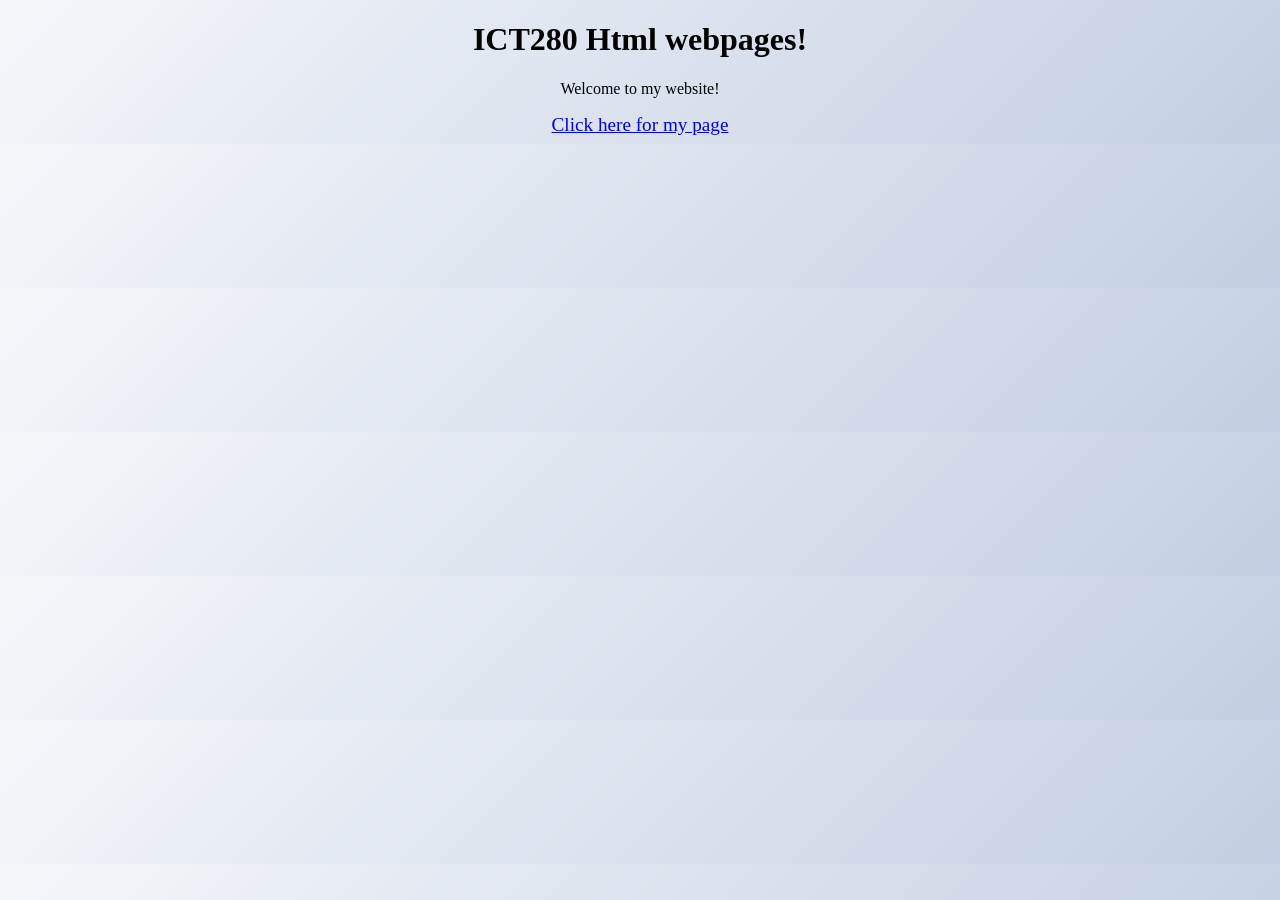
<file: index.html>
<!DOCTYPE html>
<html lang="en">
<head>
    <meta charset="UTF-8">
    <title>Anthonys website</title>
</head>
<body style="background: linear-gradient(135deg, #f5f7fa, #c3cfe2);">

<H1 style="text-align: center;">ICT280 Html webpages!</H1>

<p style="text-align: center;">Welcome to my website!</p>

<center>
<a href="html/project4.html"  style="text-align: center; font-size: larger;" title="Link to hike page">Click here for my page</a>
</center>   





</body>
</html>
</file>
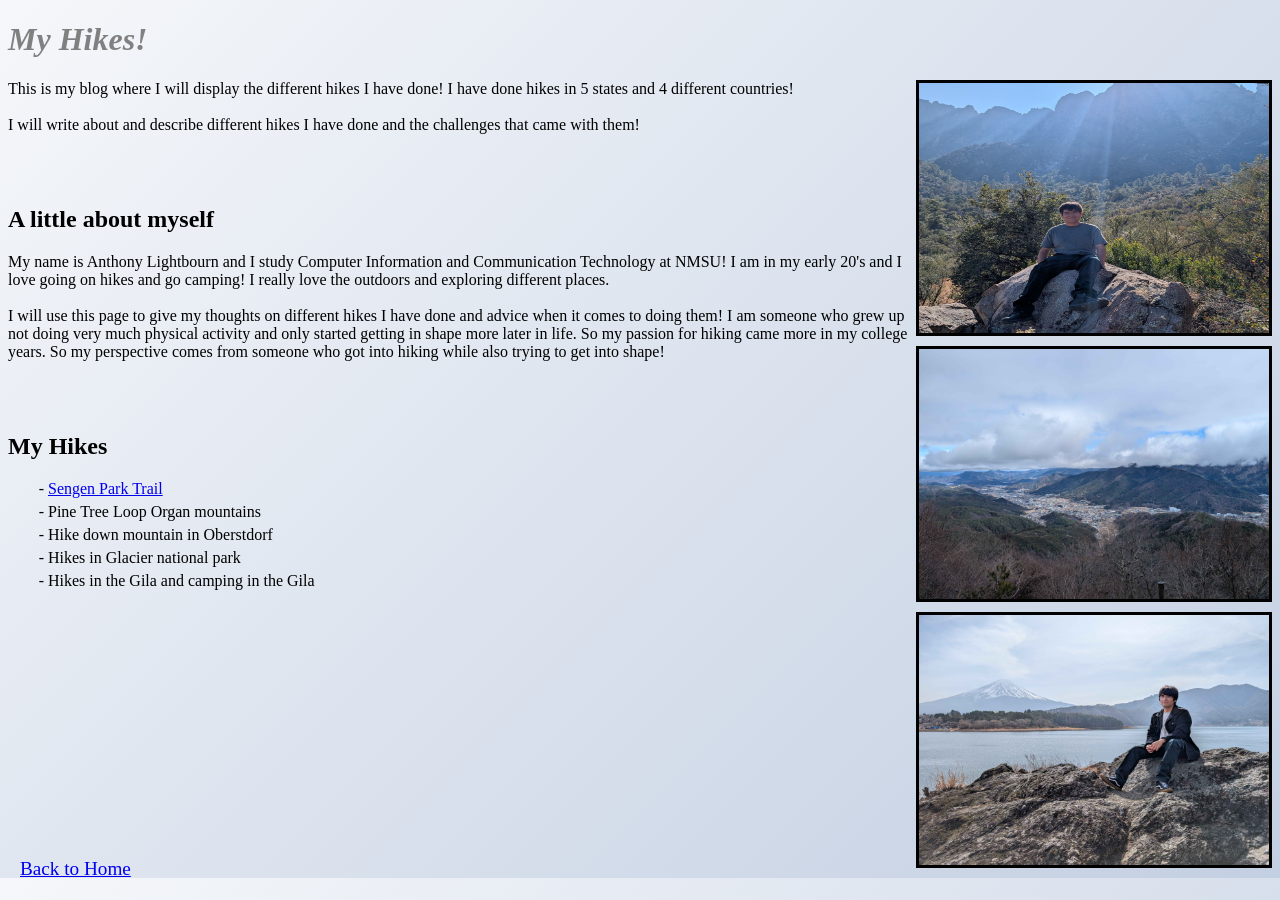
<file: html/project2.html>
<!DOCTYPE html>


<!--  <html lang="en"> -->
<head>
    <meta charset="UTF-8">
    <title>Anthonys Hikes!</title>  
</head>
<body style="background: linear-gradient(135deg, #f5f7fa, #c3cfe2);">
<h1 style="font-style: italic; color: gray;">My Hikes!</h1>
<div style="float: right; text-align: right;">
<img src="../photos/organmount.jpg" style="display: block; margin-bottom: 10px;  border: 3px solid black;" width="350" height="250" alt="Anthony sitting on rock">
<img src="../photos/Japanmount.jpg" style=" display: block; margin-bottom: 10px; border: 3px solid black;" width="350" height="250"  alt="Top of japanese mountain">
<img src="../photos/mtfuji.jpg" style="display: block; margin-bottom: 10px;  border: 3px solid black;" width="350" height="250" alt="Me with mount fuji in the background">
</div>

<p>This is my blog where I will display the different hikes I have done! I have done hikes in 5 states and 4 different countries! <br><br>
I will write about and describe different hikes I have done and the challenges that came with them!</p>

<br><br>
<h2 style="font-weight: bold; color: black;">A little about myself</h2>
<p>My name is Anthony Lightbourn and I study Computer Information and Communication Technology at NMSU! I am in my early 20's and I love going on
    hikes and go camping! I really love the outdoors and exploring different places.     <br> <br>
I will use this page to give my thoughts on different hikes I have done and advice when it comes to doing them! I am someone who grew up not doing very much
physical activity and only started getting in shape more later in life. So my passion for hiking came more in my college years. So my perspective comes from someone who got into hiking while also
trying to get into shape! </p>

<br><br>
<!-- I will be addining links to each of this list contents over time this is just the start-->
<h2 style="font-weight: bold; color: black;">My Hikes</h2>
<ul style="list-style-type: '- ';">
    <li style="margin-bottom: 5px;"><a href="SengenParkTrail.html" title="link to sengen park page"> Sengen Park Trail</a></li>
    <li style="margin-bottom: 5px;">Pine Tree Loop Organ mountains</li>
    <li style="margin-bottom: 5px;">Hike down mountain in Oberstdorf</li>
    <li style="margin-bottom: 5px;">Hikes in Glacier national park</li>
    <li style="margin-bottom: 5px;">Hikes in the Gila and camping in the Gila</li>
</ul>


<p></p>
<a href="../index.html" style="position: fixed; bottom: 20px; left: 20px; font-size: larger;" title="Going back to index">Back to Home</a>
    
</body>



</html>
</file>
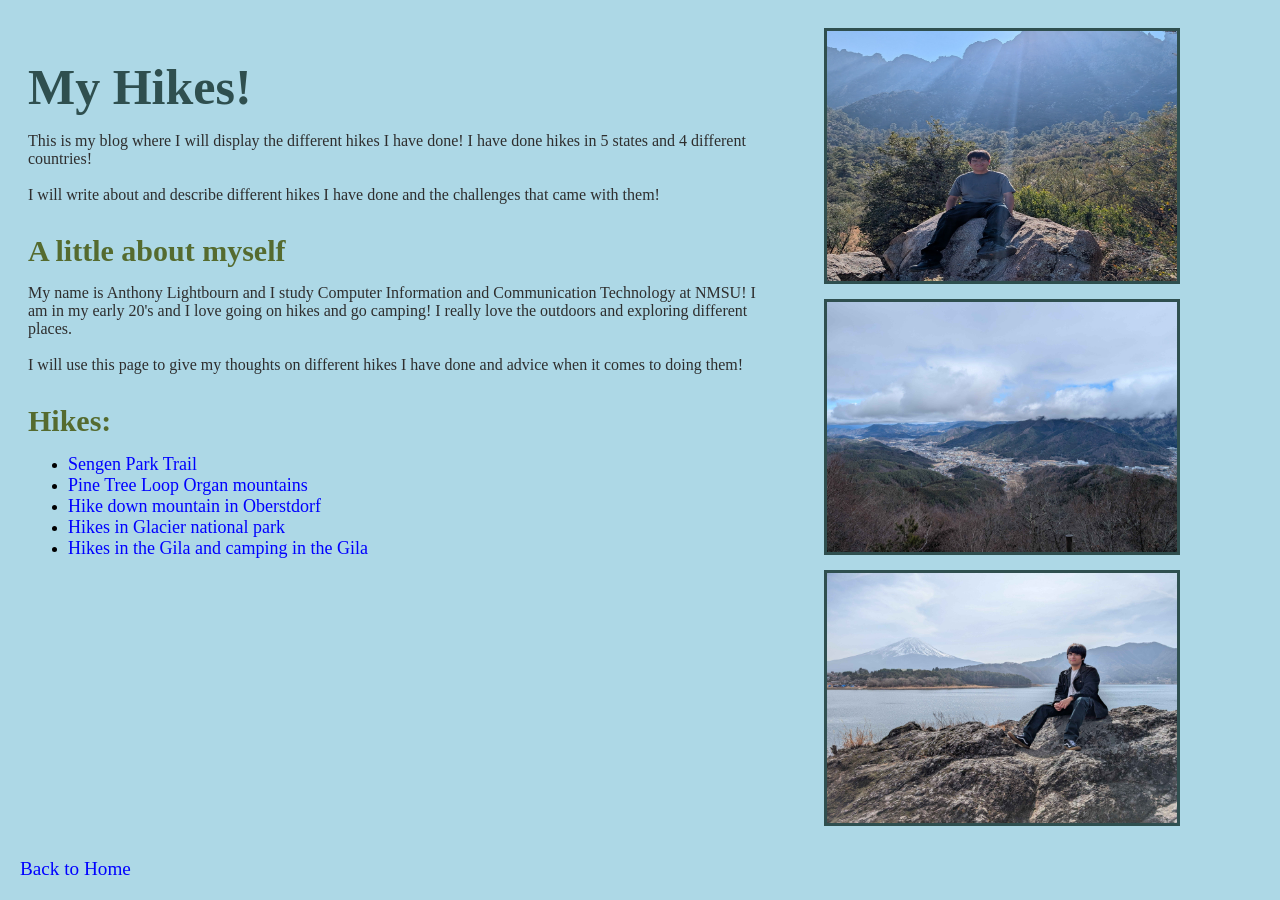
<file: html/project3.html>
<!DOCTYPE html>
<html lang="en">
<head>
    <link rel="stylesheet" href="../css/styles.css">
    <meta charset="UTF-8">
    <title>Anthonys Hikes!</title>  
</head>

<body>

<div class="page-layout">

    <div class="text-section">
        <h1>My Hikes!</h1>

        <p>This is my blog where I will display the different hikes I have done! I have done hikes in 5 states and 4 different countries! <br><br>
        I will write about and describe different hikes I have done and the challenges that came with them!</p>

        <h2>A little about myself</h2>
        <p>My name is Anthony Lightbourn and I study Computer Information and Communication Technology at NMSU! I am in my early 20's and I love going on
        hikes and go camping! I really love the outdoors and exploring different places. <br><br>
        I will use this page to give my thoughts on different hikes I have done and advice when it comes to doing them!</p>

        <h2>Hikes:</h2>
        <ul>
            <li><a href="SengenParkTrail.html"  title="link to sengen park page">Sengen Park Trail</a></li>
            <li><a href="PineTree.html"  title="link to pine tree page">Pine Tree Loop Organ mountains</a></li>
            <li><a href="Oberstdorf.html"  title="link to oberstdorf page">Hike down mountain in Oberstdorf</a></li>
            <li><a href="Glacier.html"  title="link to glacier page">Hikes in Glacier national park</a></li>
            <li><a href="Gila.html"  title="link to gila page">Hikes in the Gila and camping in the Gila</a></li>
        </ul>
    </div>

    <div class="image-section">
        <img src="../photos/organmount.jpg" alt="Anthony sitting on rock">
        <img src="../photos/Japanmount.jpg" alt="Top of japanese mountain">
        <img src="../photos/mtfuji.jpg" alt="Me with mount fuji in the background">
    </div>

</div>

<a href="../index.html" class="back-home">Back to Home</a>

</body>
</html>
</file>
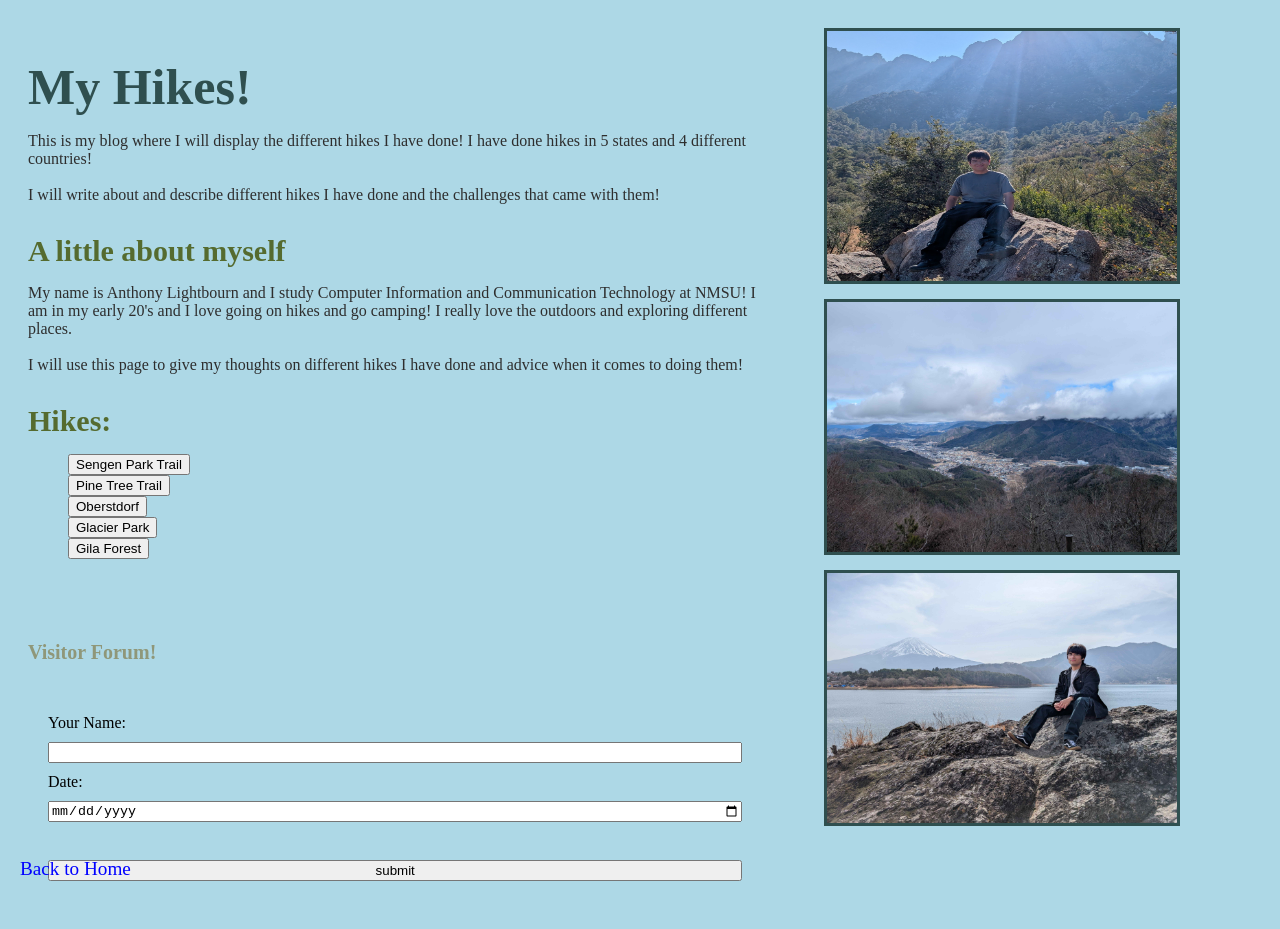
<file: html/project4.html>
<!DOCTYPE html>
<html lang="en">
<head>
    <link rel="stylesheet" href="../css/styles.css">
    <meta charset="UTF-8">
    <meta name="viewport" content="width=device-width, initial-scale=1.0">
    <title>Anthonys Hikes!</title>  
</head>


<body>

<div class="page-layout">

    <div class="text-section">
        <h1>My Hikes!</h1>
        <section aria-label="first paragraph">
        <p>This is my blog where I will display the different hikes I have done! I have done hikes in 5 states and 4 different countries! <br><br>
        I will write about and describe different hikes I have done and the challenges that came with them!</p>
            </section>
        <h2>A little about myself</h2>
        <section aria-label="second about bio">
        <p>My name is Anthony Lightbourn and I study Computer Information and Communication Technology at NMSU! I am in my early 20's and I love going on
        hikes and go camping! I really love the outdoors and exploring different places. <br><br>
        I will use this page to give my thoughts on different hikes I have done and advice when it comes to doing them!</p>
        </section>
        

        
        <h2>Hikes:</h2>
        <section aria-label="list of hikes nav">
        <ol style="list-style-type: none;">
            <li><button id="Segenbut" title="button link to segen park">Sengen Park Trail</button></li>
            <li><button id="PinBut" title="button link to pine trail">Pine Tree Trail</button></li>
            <li><button id="Oberbut" title="button link to oberstdorf">Oberstdorf</button></li>
            <li><button id="Glacierbut" title="button link to Glacier park">Glacier Park</button></li>
            <li><button id="Gilabut" title="button link to Gila">Gila Forest</button></li>
            
        </ol>
       </section>
     <br> <br> 
    

    <h3>Visitor Forum!</h3>
<div id="visitor-container">
    <form id="visitorform">
        <label for="visitorname">Your Name:</label>
        <input type="text" id="visitorname" required>
        
        <label for="dateofvisit">Date:</label>
        <input type="date" id="dateofvisit" required>
        <br>
        <button type="submit">submit</button>

    </form>
<div id="message"></div>


<div id="visitorforum"></div>
</div>
</div>

    <div class="image-section">
        <img src="../photos/organmount.jpg" alt="Anthony sitting on rock">
        <img src="../photos/Japanmount.jpg" alt="Top of japanese mountain">
        <img src="../photos/mtfuji.jpg" alt="Me with mount fuji in the background">
    </div>

</div>
     

<a href="../index.html" class="back-home" title="takes back to index page">Back to Home</a>
<script src="../javascript/javascript.js"></script>
</body>
</html>
</file>
<file: css/styles.css>
body {
    background-color: lightblue;
}

h1
{
    margin-top: 30px;
    margin-bottom: 10px;
    font-size: 50px;
    font-family: Georgia, 'Times New Roman', Times, serif;
    color: #2F4F4F;
}

h2 
{
    margin-top: 30px;
    margin-bottom: 10px;
    font-size: 30px;
    font-style: bold;
    color: #556B2F; 
}
/* image resizing stuff for mobile*/
img {
    max-width: 100%;
    height: auto;
}

h3
{
    margin-top: 30px;
    margin-bottom: 10px;
    font-size: 20px;
    font-style: bold;
    color: #8F9779;
}

.page-layout {
    display: flex;
    justify-content: space-between;
    align-items: flex-start;
    gap: 40px;
    padding: 20px;
}


.text-section {
    width: 60%;
}

p
{
    color: #2e2e2e;
    margin-bottom: 20px;
}

.image-section {
    width: 35%;
    text-align: right;
}

.image-section img {
    width: 350px;
    height: 250px;
    display: block;
    margin-bottom: 15px;
    border: 3px solid #2F4F4F;
    
}


.back-home {
    position: fixed;
    bottom: 20px;
    left: 20px;
    font-size: larger;
    text-decoration: none;
    

}

.back-home:hover {
    
    text-decoration: underline;
    transform: scale(1.15);
}

a {
    text-decoration: none;
    font-size: large;
    color: blue;
}

a:hover {
    text-decoration: underline;
    transform: scale(1.1);
}

#visitor-container {
    margin-top: 30px;
    padding: 20px;
    border-radius: 8px;
}

#visitorform {
    display: flex;
    flex-direction: column;
    gap: 10px;
}

#visitor-posts {
    margin-top: 20px;
}

.forum-entry {
    background: white;
    padding: 12px;
    border-radius: 6px;
    margin-bottom: 12px;
    border-left: 4px solid #2F4F4F;
}
</file>
